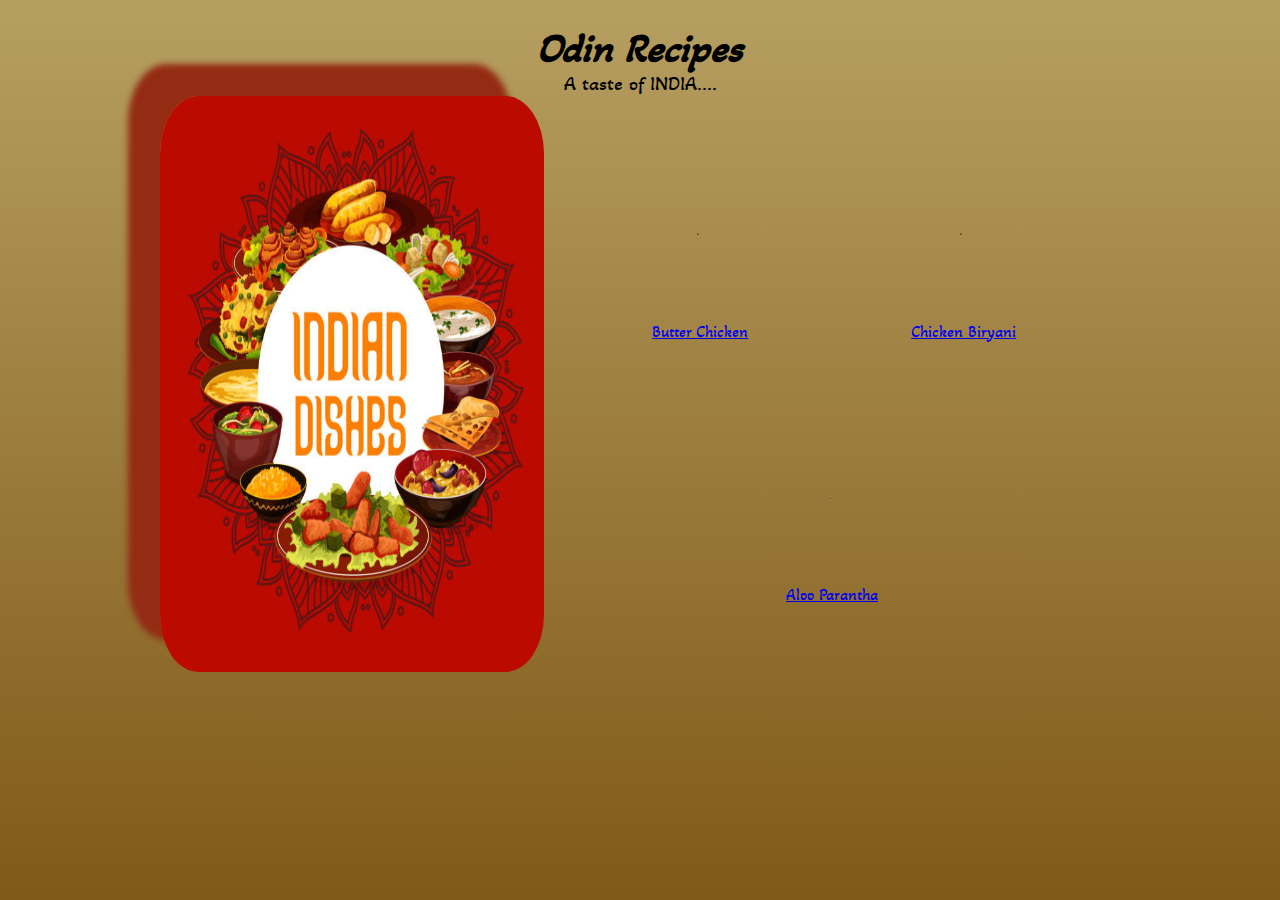
<file: index.html>
<!DOCTYPE html>
<html lang="en">
<head>
    <meta charset="UTF-8">
    <link rel="stylesheet" href="styles.css"></link>
    <link rel="stylesheet" href="https://fonts.googleapis.com/css?family=Sofia|Akaya Telivigala">
    <title>Recipe|Simmi</title>
</head>
<body>
    <div class="main">
        <image class="backgroundimage" src="recipes/pictures/india1.jpeg" rel="background image" />
        <div class="header">
            <h1>Odin Recipes</h1>
            <p class="description">A taste of INDIA....</p>
        </div>
        <div class="content">
            <div class="recipe butterchicken">
                <img class="image" src="recipes/pictures/butterchicken.jpeg" width="300px" height="200px"/>
                <a class="link" href="recipes/butturchicken.html">Butter Chicken</a>
            </div>
            <div class="recipe chickenbiryani">
                <img class="image" src="recipes/pictures/chickenpulao.webp" width="300px" height="200px"/>
                <a class="link" href="recipes/chicken_biryani.html">Chicken Biryani</a>
            </div>
            <div class="recipe alooparantha">
                <img class="image" src="recipes/pictures/alooparantha.jpeg" width="300px" height="200px"/>
                <a class="link" href="recipes/aloo_parantha.html">Aloo Parantha</a>
            </div>
        </div>
    </div>
</body>
</html>
</file>
<file: styles.css>
* {
    margin: 0;
    padding: 0;
    font-family: "Akaya Telivigala";
    
}
html   {
    box-sizing: border-box;
    margin:0;
}
body {
    height: 100%;
    background: linear-gradient(180deg, rgb(182, 159, 97), rgb(128, 89, 24)) fixed;
    overflow-anchor: none;
    margin: 0;
}

.main {
    width: 60em;
    height: 40em;
    display: flex;
    justify-content: center;
    align-items: center;
    position: relative;
    top: 1em;
    margin: 1em auto;
    padding: 1em;
}

.header {
    
    position: absolute;
    padding: 0.5em;
    top: -1em;
    animation: Down 0.75s  forwards;
    
}
.header h1 {
    font-size: 2.5em;
    font-style: italic;
    
}

p {
    font-size: 1.25em;
    text-align: center;
}

.content {
    width: 90%;
    height: 80%;
    display: flex;
    justify-content: space-around;
    align-items: center;
    position: relative;
    flex-wrap:wrap;
    gap: 15px;
    top: 1em;
    padding: 2em;
}
.recipe {
    height: 40%;
    width: 40%;
}
a {
    display:block;
    text-align: center;
}
.image {
    position: relative;
    z-index: 2;
    width: 80%;
    height: 80%;
    left: 1em;
    border-radius: 10%;
    border: 2px solid white;
    background: linear-gradient(to bottom, white, black);
    background-size: fill;
    background-origin: border-box;
    box-shadow: 0 0 0px black;
    animation: expand 1s forwards, Up 1s 0.9s forwards;
    transform: scale(0.01);
    transition: 0.3s;
}
.backgroundimage {
    position: relative;
    width: 40%;
    height: 90%;
    top: 1em;
    border-radius: 10%;
    box-shadow: -2em -2em 0.4em rgb(148, 44, 20);
    animation: Down 0.75s  forwards;
    transition: 1s;
}
@keyframes expand {
    from {transform: scale(0.01)} to {transform: scale(1)};
}
@keyframes Down {
    0% {top: -5em};
    100% {top: 0em};
}

@keyframes Up {
    100% {top: 0em};
    from {box-shadow: 0 0 0px black} to {box-shadow: 0 0 2.5em black};
}
</file>
